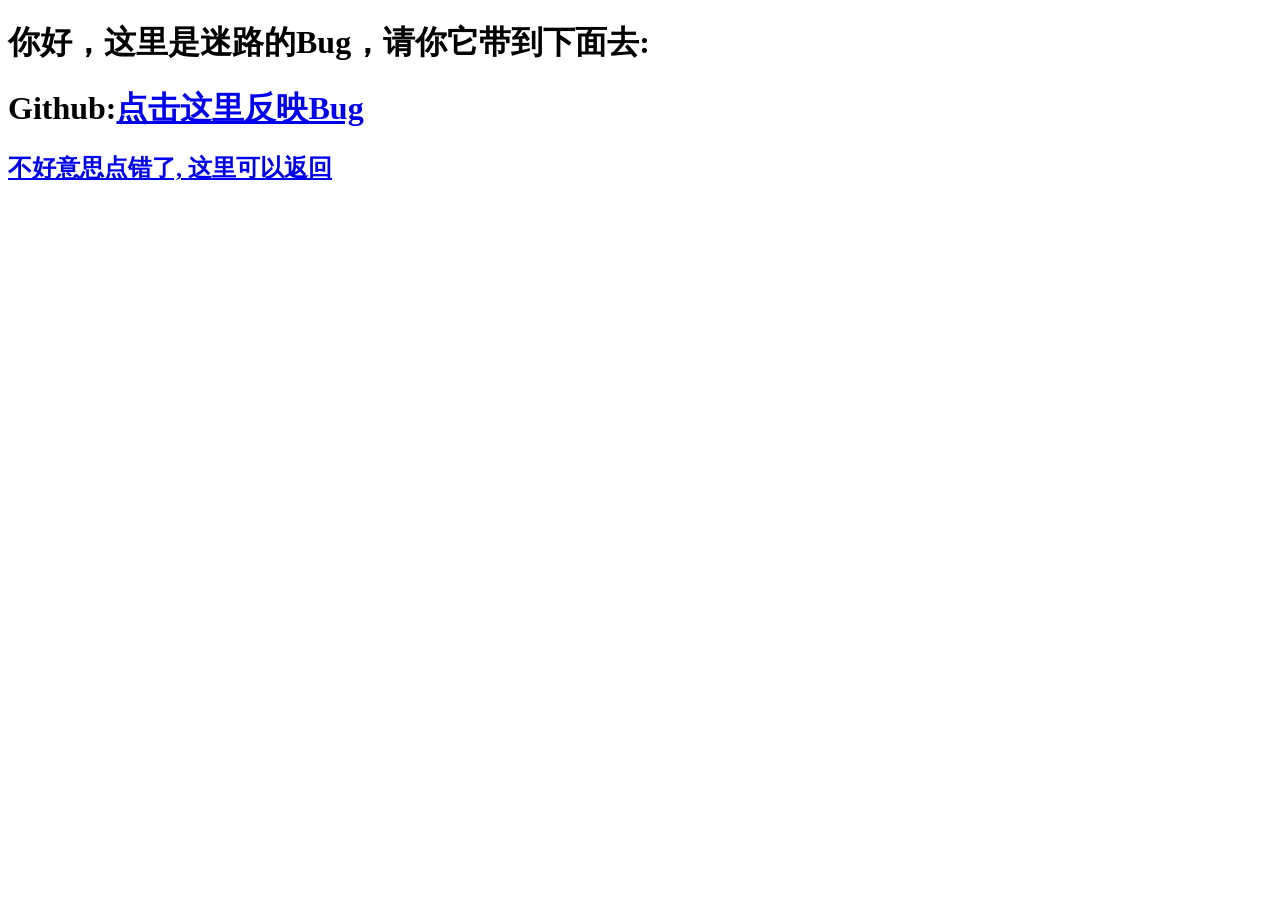
<file: templates/contact_us.html>
<!DOCTYPE html>
<html lang="en">
<head>
    <meta charset="UTF-8">
    <title>反馈Bug</title>
</head>
<body>
    <h1>你好，这里是迷路的Bug，请你它带到下面去:</h1>
    <h1>Github:<a href="https://github.com/MarcelArthur">点击这里反映Bug</a></h1>
    <h2><a href="{% url 'index' %}">不好意思点错了, 这里可以返回</a></h2>
</body>
</html>
</file>
